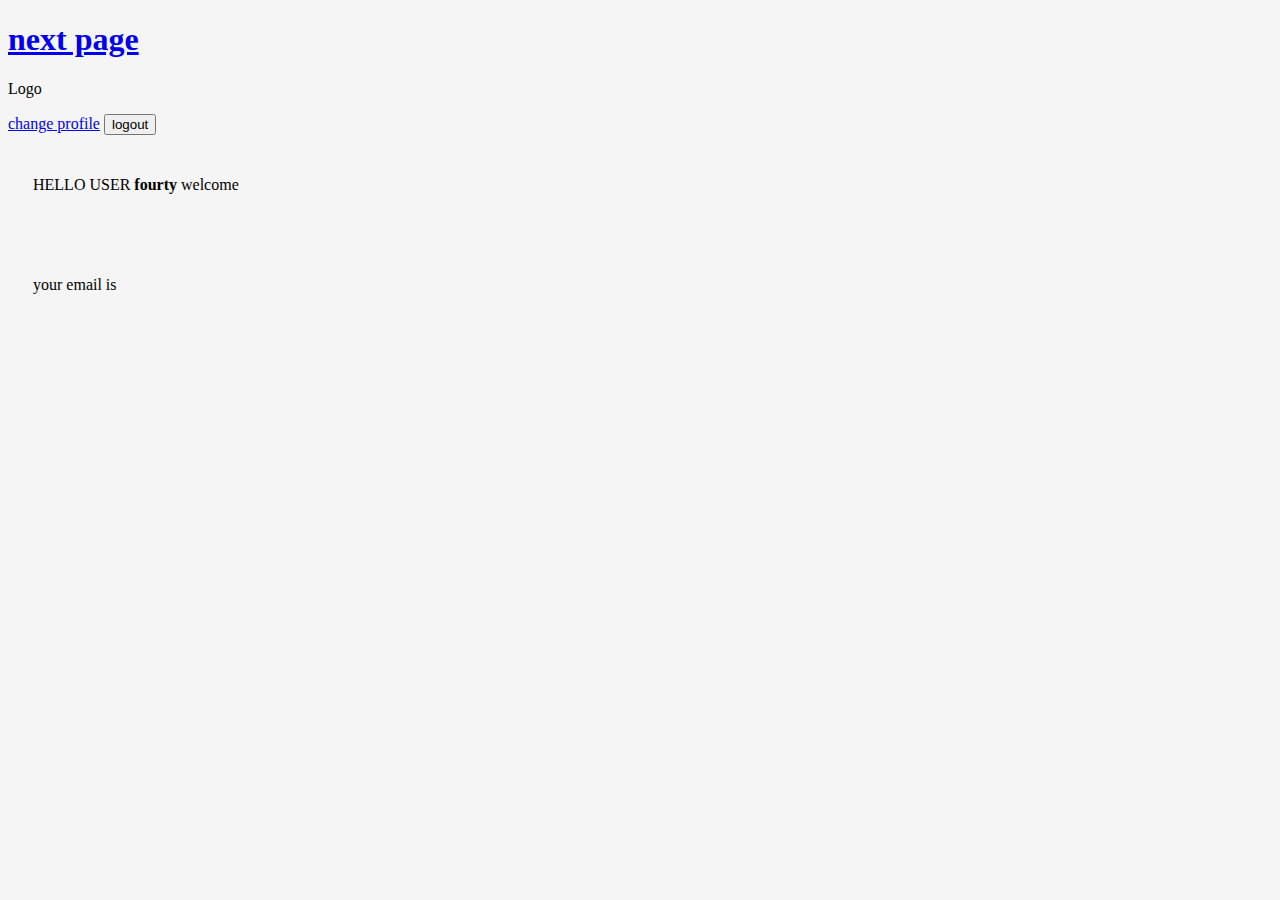
<file: home.html>
<!DOCTYPE html>
<html lang="eng">
    <head>
        <meta charset="UTF-8"> 
        <meta http-equiv="X-UA-compatible" content="IE=edge">
        <meta name="viewport" content="width=device-width, initial-scale=1.0">
        <link rel="stylesheet" href="style.css">
        <title>HOME</title>
           <h1><a href="index.html"> next page</a></h1>
    </head>
    <div ></div>
    <div class="nav">
<div class="logo">
    <p>Logo</p>
</div>
<div class="right link">
    <a href="#">change profile</a>
    <a href="logout.php"><button class="btn">logout</button></a>
</div>
    </div>
    <main>

        <div class="mail-box top">
            <div class="top">
                <div class="box">
                    <p>HELLO USER <b>fourty</b> welcome</p>
                </div>
                <div class="box">
                    <p>your email is </p>
                </div>
            </div>
        </div>
    </main>
<body>
</html>
</file>
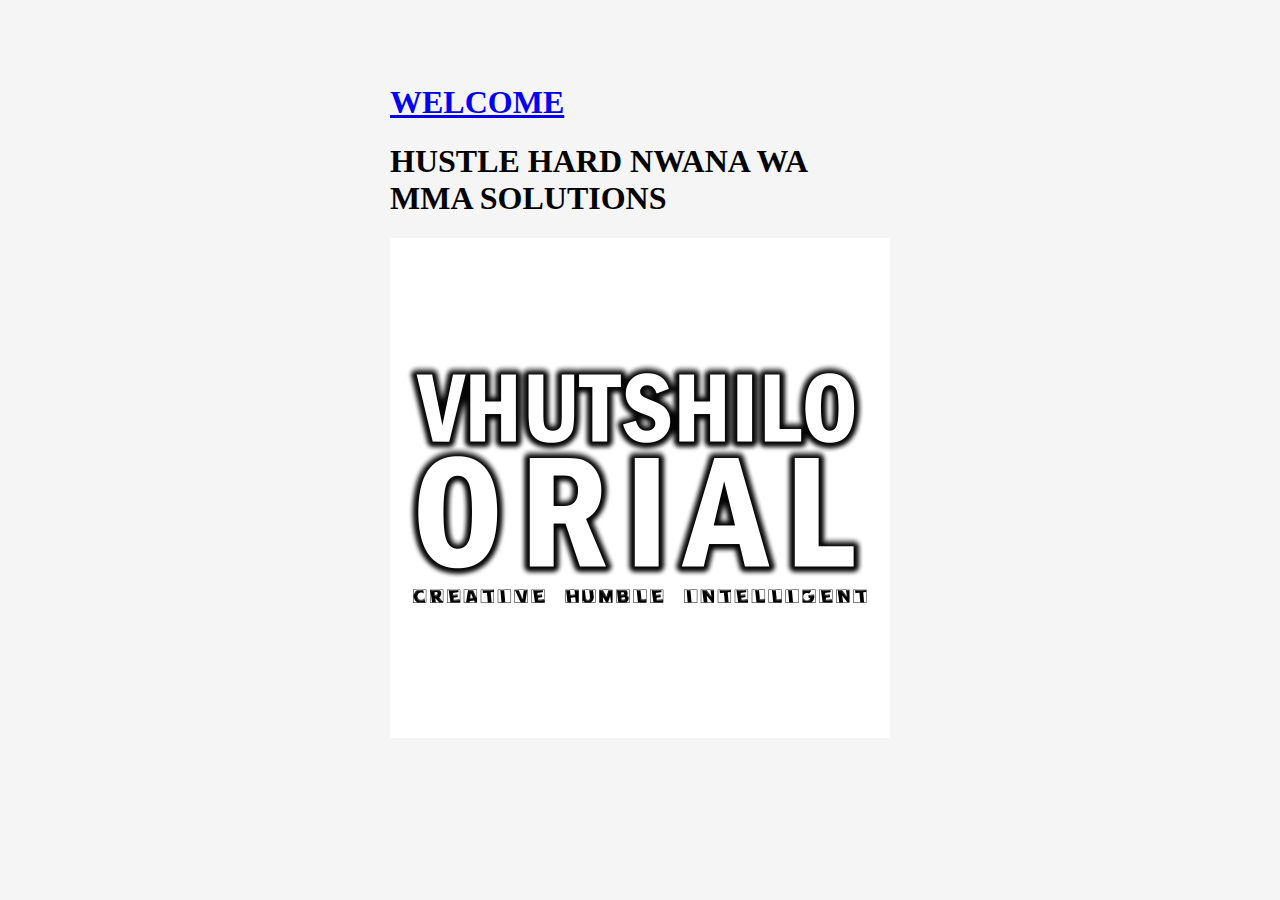
<file: register.html>
<!DOCTYPE html>
<html lang="eng">
    <head>
        <meta charset="UTF-8"> 
        <meta http-equiv="X-UA-compatible" content="IE=edge">
        <meta name="viewport" content="width=device-width, initial-scale=1.0">
        <link rel="stylesheet" href="style.css">

    </head>
<body>
    <div class="container">
        <div class="box form-box">
            <header>
                <h1>
                    <a href="index.html">WELCOME
                        
                    </a>
                    <h1>HUSTLE HARD NWANA WA MMA SOLUTIONS</h1>
                    <img src="klllllllllllllllllll.jpg" alt="width=500" height="500">
                </h1>
            </header>  
            <form action=""method="post">
                        </div>
                    </form>
                </div>



            </form>
        </div>
    </div>
</body>

</html>
</file>
<file: style.css>
body{
    background: whitesmoke;
}
.container{
    display: flex;
    align-items: center;
    justify-content: center;
    min-height: 90;
}
.box{
    background-color: rgb(31, 4, 39)95, 0, 255)234, 0, 255)255, 0, 106)119, 0, 255);
    display: flex;
    flex-direction: column;
    padding: 25px 25px;
    border-radius: 20px;
    box-shadow: 0 0 120px rgb(rgb(58, 122, 106), rgb(40, 95, 40), rgb(36, 150, 115));

}
.form-box{
    width: 500px;
    height: 500px;
    margin: 30px;
}
/............HOME......../

.nav{
    background: color(srgb rgb(90, 72, 72) rgb(40, 44, 40) rgb(47, 47, 51));
    display: flex;
    justify-content: space-around;
    line-height: 300px;
    z-index: 200;
}
.logo{
    font-style: @import url('https://fonts.googleapis.com/css2?family=Dancing+Script:wght@400;500;562;600;700&display=swap');;
}
.main-box{
    display: flex;
    flex-direction: row;
    justify-content: space-around;
}
</file>
